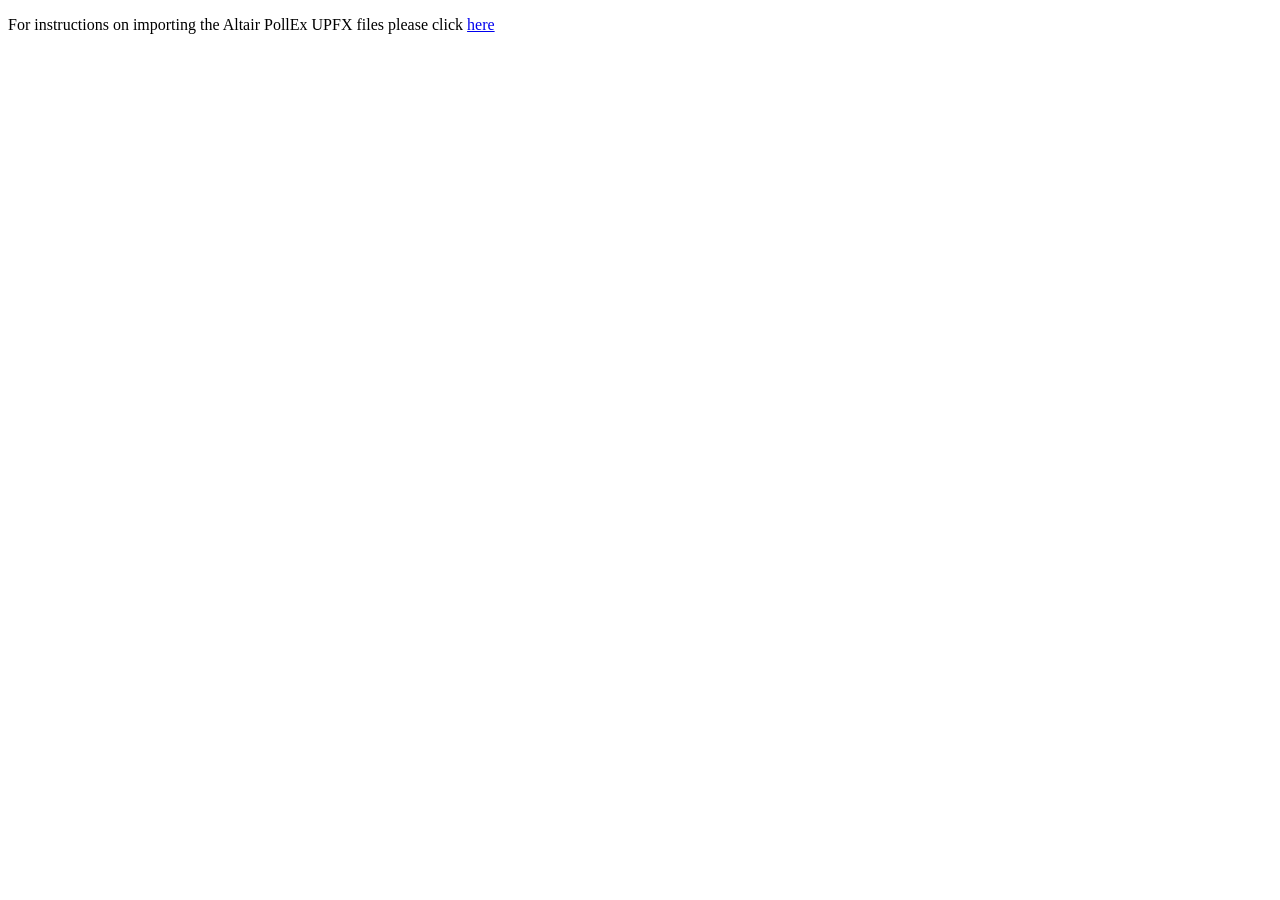
<file: sig_scan_pcb/Components/LIB_ATX-11-F-32.000MHZ-F05-T/ATX-11-F-32.000MHZ-F05-T/Altair/Readme.html>
<!DOCTYPE html>
<html>
<head>
	<title>Altair PollEx</title>
</head>
<body style="font-family:verdana">
	<p>For instructions on importing the Altair PollEx UPFX files please click   <a href="https://samacsys.com/Altair-PollEx-UPFX-Import-Instructions.html">here</a></p>
</body>
</html>
</file>
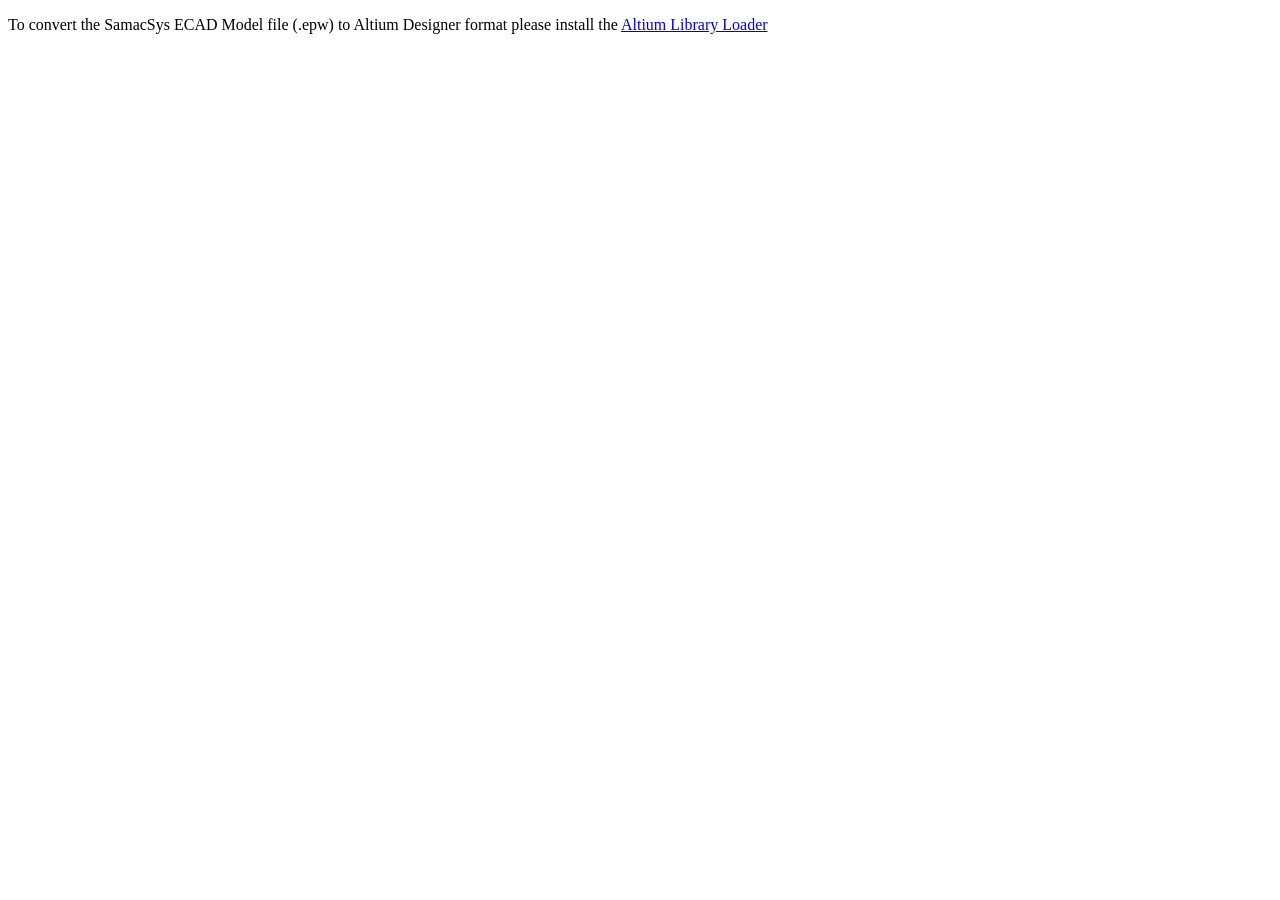
<file: sig_scan_pcb/Components/LIB_ATX-11-F-32.000MHZ-F05-T/ATX-11-F-32.000MHZ-F05-T/Altium/Readme.html>
<!DOCTYPE html>
<html>
<head>
	<title>Altium Library Loader</title>
</head>
<body style="font-family:verdana">
	<p>To convert the SamacSys ECAD Model file (.epw) to Altium Designer format please install the <a href="https://www.samacsys.com/altium-designer-library-instructions/">Altium Library Loader</a></p>
</body>
</html>
</file>
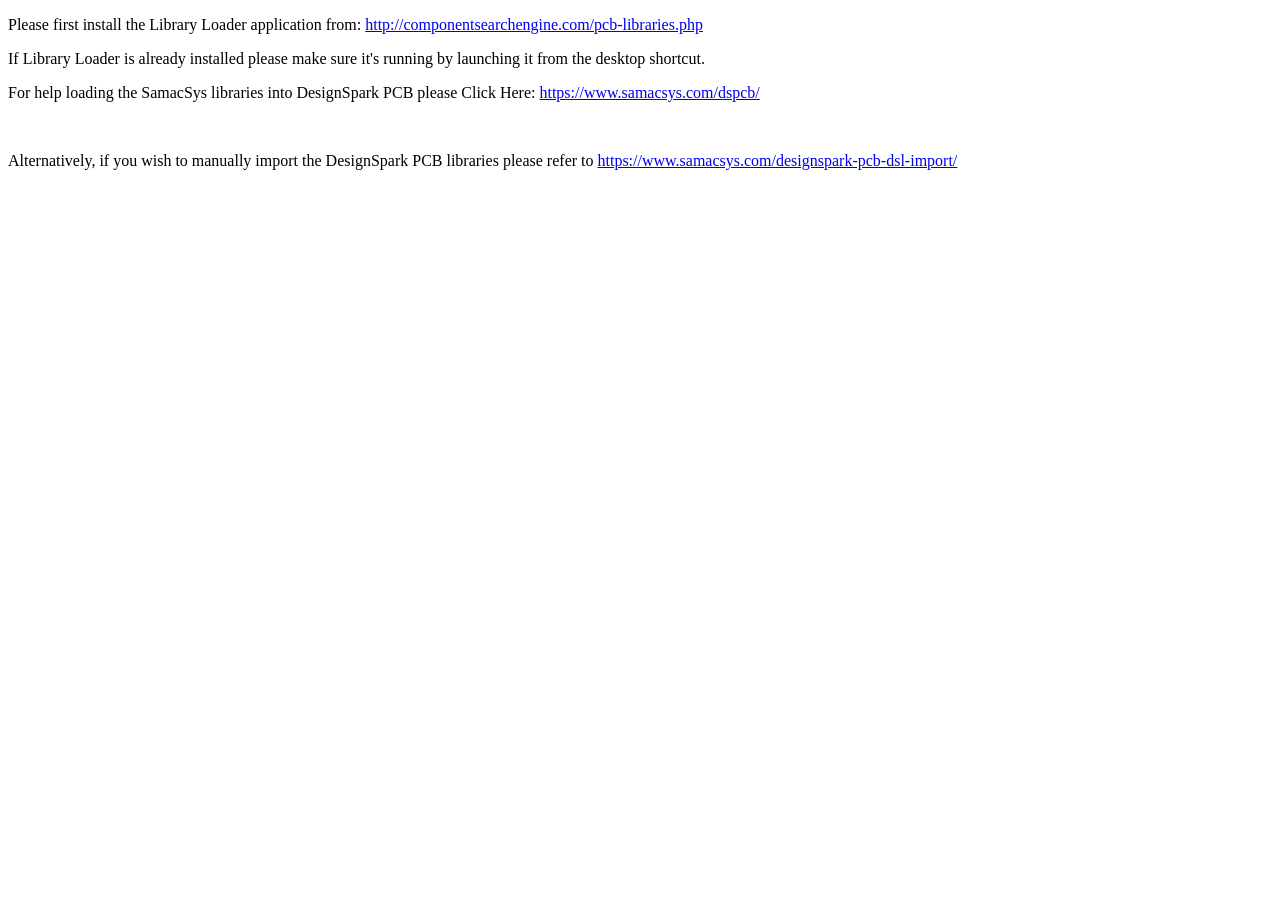
<file: sig_scan_pcb/Components/LIB_ATX-11-F-32.000MHZ-F05-T/ATX-11-F-32.000MHZ-F05-T/DesignSpark PCB/Readme.html>
<!DOCTYPE html>
<html>
<head>
	<title>DesignSpark PCB</title>
</head>
<body style="font-family:verdana">
	<p>Please first install the Library Loader application from: <a href="http://componentsearchengine.com/pcb-libraries.php">http://componentsearchengine.com/pcb-libraries.php</a></p>
	<p>If Library Loader is already installed please make sure it's running by launching it from the desktop shortcut.</p>
	<p>For help loading the SamacSys libraries into DesignSpark PCB please Click Here: <a href="https://www.samacsys.com/dspcb/">https://www.samacsys.com/dspcb/</a></p><br>
	<p>Alternatively, if you wish to manually import the DesignSpark PCB libraries please refer to <a href="https://www.samacsys.com/designspark-pcb-dsl-import/">https://www.samacsys.com/designspark-pcb-dsl-import/</a></p>
</body>
</html>
</file>
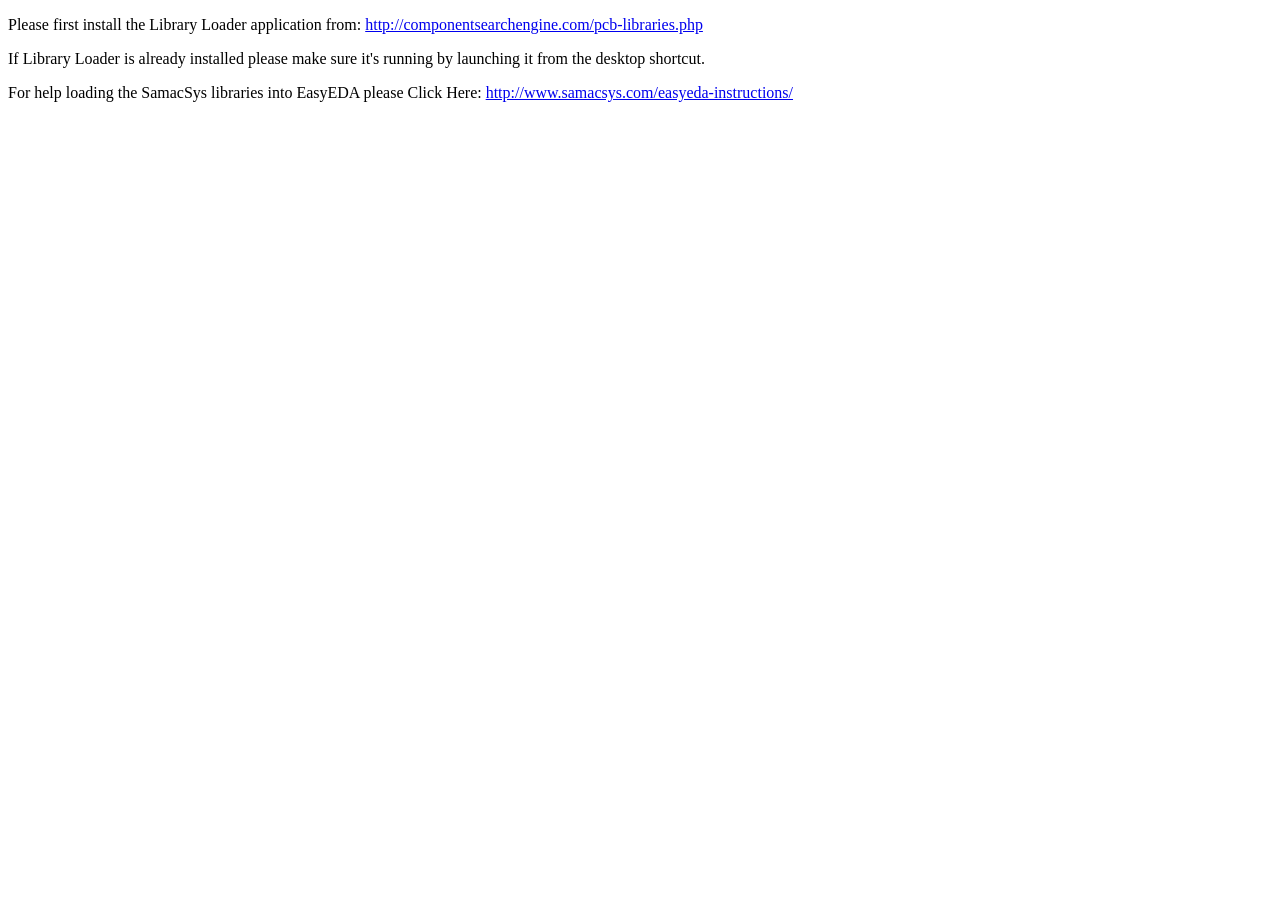
<file: sig_scan_pcb/Components/LIB_ATX-11-F-32.000MHZ-F05-T/ATX-11-F-32.000MHZ-F05-T/EasyEDA/Readme.html>
<!DOCTYPE html>
<html>
<head>
	<title>Eagle</title>
</head>
<body style="font-family:verdana">
	<p>Please first install the Library Loader application from: <a href="http://componentsearchengine.com/pcb-libraries.php">http://componentsearchengine.com/pcb-libraries.php</a></p>
	<p>If Library Loader is already installed please make sure it's running by launching it from the desktop shortcut.</p>
	<p>For help loading the SamacSys libraries into EasyEDA please Click Here: <a href="http://www.samacsys.com/easyeda-instructions/">http://www.samacsys.com/easyeda-instructions/</a></p>
</body>
</html>
</file>
